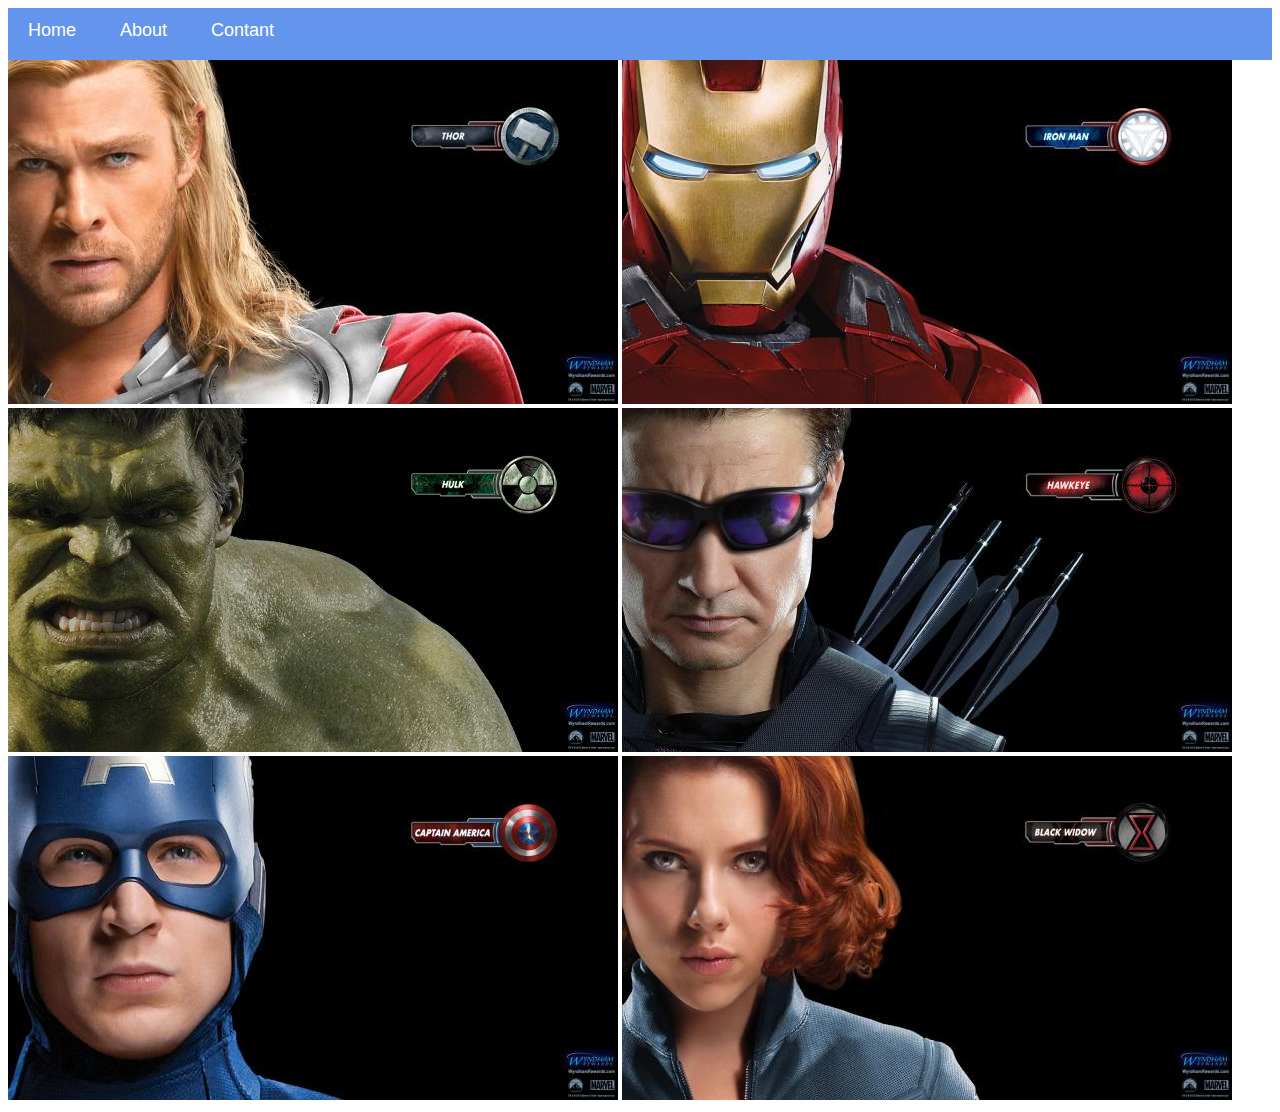
<file: index.html>
<!DOCTYPE html>
<html>
    <head>
        <link rel="stylesheet" href="style.css">
    </head>
    <body>
        <div id="menu">
            <a href="#">Home</a>
            <a href="about.html">About</a>
            <a href="contant.html">Contant</a>
        </div>
        <div class="gallary">
            <a href="avenger-1.html"><img src="images/avengers_01.jpg"/></a>
            <a href="avenger-2.html"><img src="images/avengers_02.jpg"/></a>
            <a href="avenger-3.html"><img src="images/avengers_03.jpg"/></a>
            <a href="avenger-4.html"><img src="images/avengers_04.jpg"/></a>
            <a href="avenger-5.html"><img src="images/avengers_05.jpg"/></a>
            <a href="avenger-6.html"><img src="images/avengers_06.jpg"/></a>
        </div>    
    </body>
</html>
</file>
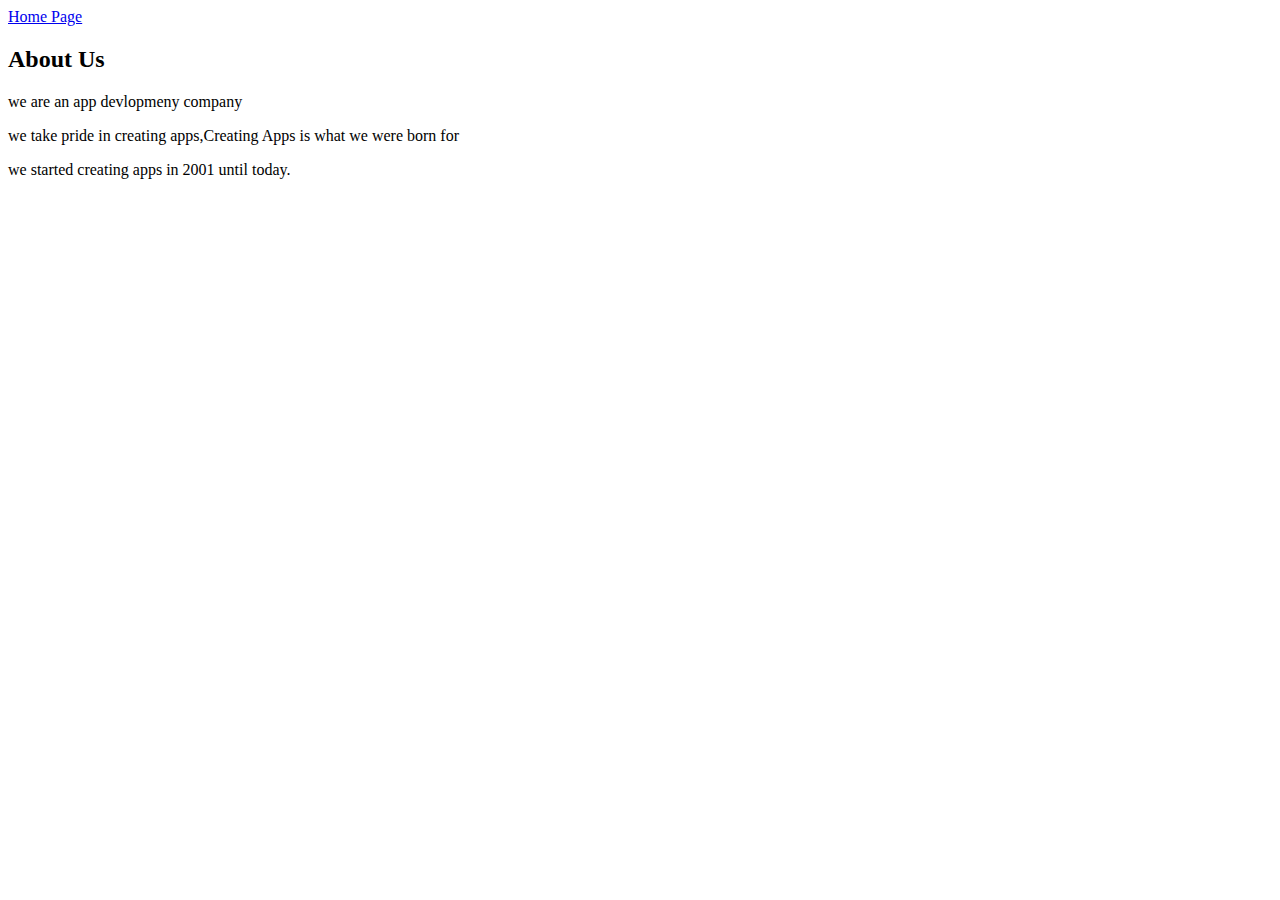
<file: about.html>
<!DOCTYPE html>
<html>
    <head>
        <link rel="stylesheet" href="style.css">
    </head>
    <body>
        <a href="index.html">Home Page</a>
        <h2>About Us</h2>
        <p>we are an app devlopmeny company</p>
        <p>we take pride in creating apps,Creating Apps is what we were born for</p>
        <p>we started creating apps in 2001 until today.</p>
    </body>
</html>
</file>
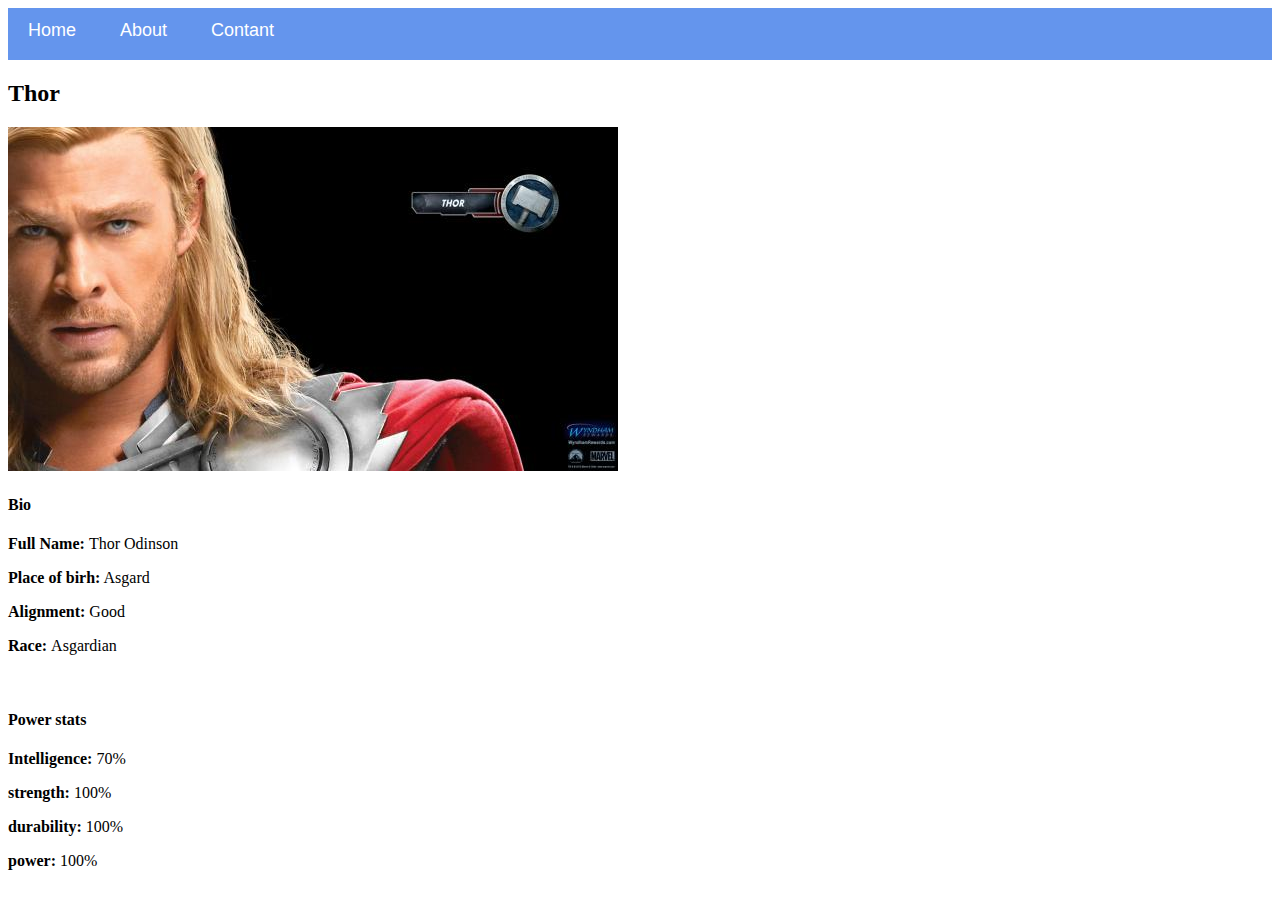
<file: avenger-1.html>
<!DOCTYPE html>
<html>
    <head>
        <link rel="stylesheet" href="style.css">
    </head>
    <body>
        <div id="menu">
            <a href="#">Home</a>
            <a href="about.html">About</a>
            <a href="contant.html">Contant</a>
        </div>
        <h2>Thor</h2>
        <div class="gallary">
            <img src="images/avengers_01.jpg"/>
        </div> 
        <h4>Bio</h4>  
        <p><b>Full Name: </b>Thor Odinson</p>
        <p><b>Place of birh:</b> Asgard</p>
        <p><b>Alignment: </b>Good</p>
        <p><b>Race: </b>Asgardian</p> 
        <br/>
        <h4>Power stats</h4>
        <p><b>Intelligence:</b> 70%</p>
        <p><b>strength:</b> 100%</p>
        <p><b>durability:</b> 100%</p>
        <p><b>power:</b> 100%</p>
    </body>
</html>
</file>
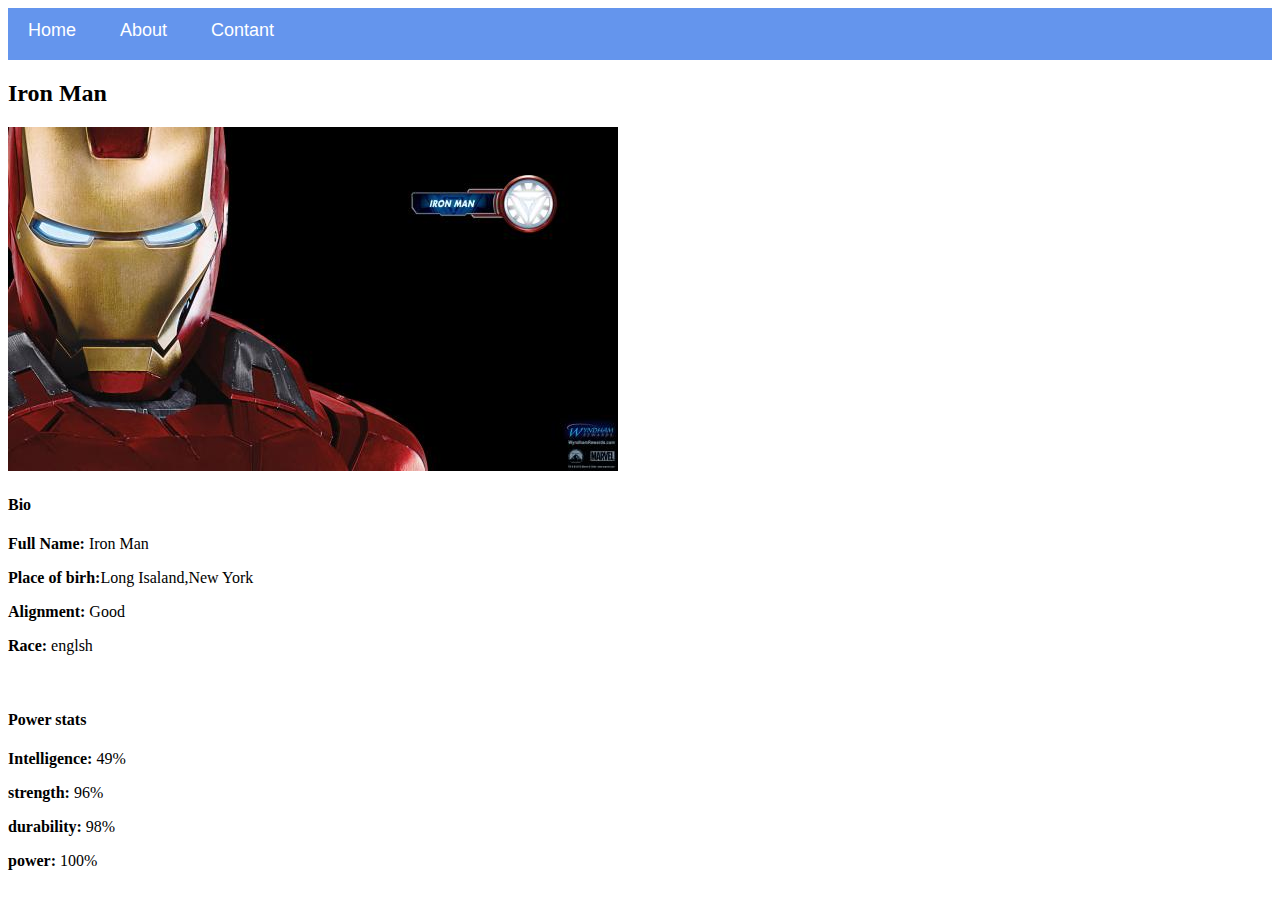
<file: avenger-2.html>
<!DOCTYPE html>
<html>
    <head>
        <link rel="stylesheet" href="style.css">
    </head>
    <body>
        <div id="menu">
            <a href="#">Home</a>
            <a href="about.html">About</a>
            <a href="contant.html">Contant</a>
        </div>
        <h2>Iron Man</h2>
        <div class="gallary">
            <img src="images/avengers_02.jpg"/>
        </div> 
        <h4>Bio</h4>  
        <p><b>Full Name: </b>Iron Man</p>
        <p><b>Place of birh:</b>Long Isaland,New York</p>
        <p><b>Alignment: </b>Good</p>
        <p><b>Race: </b>englsh</p> 
        <br/>
        <h4>Power stats</h4>
        <p><b>Intelligence:</b> 49%</p>
        <p><b>strength:</b> 96%</p>
        <p><b>durability:</b> 98%</p>
        <p><b>power:</b> 100%</p>
    </body>
</html>
</file>
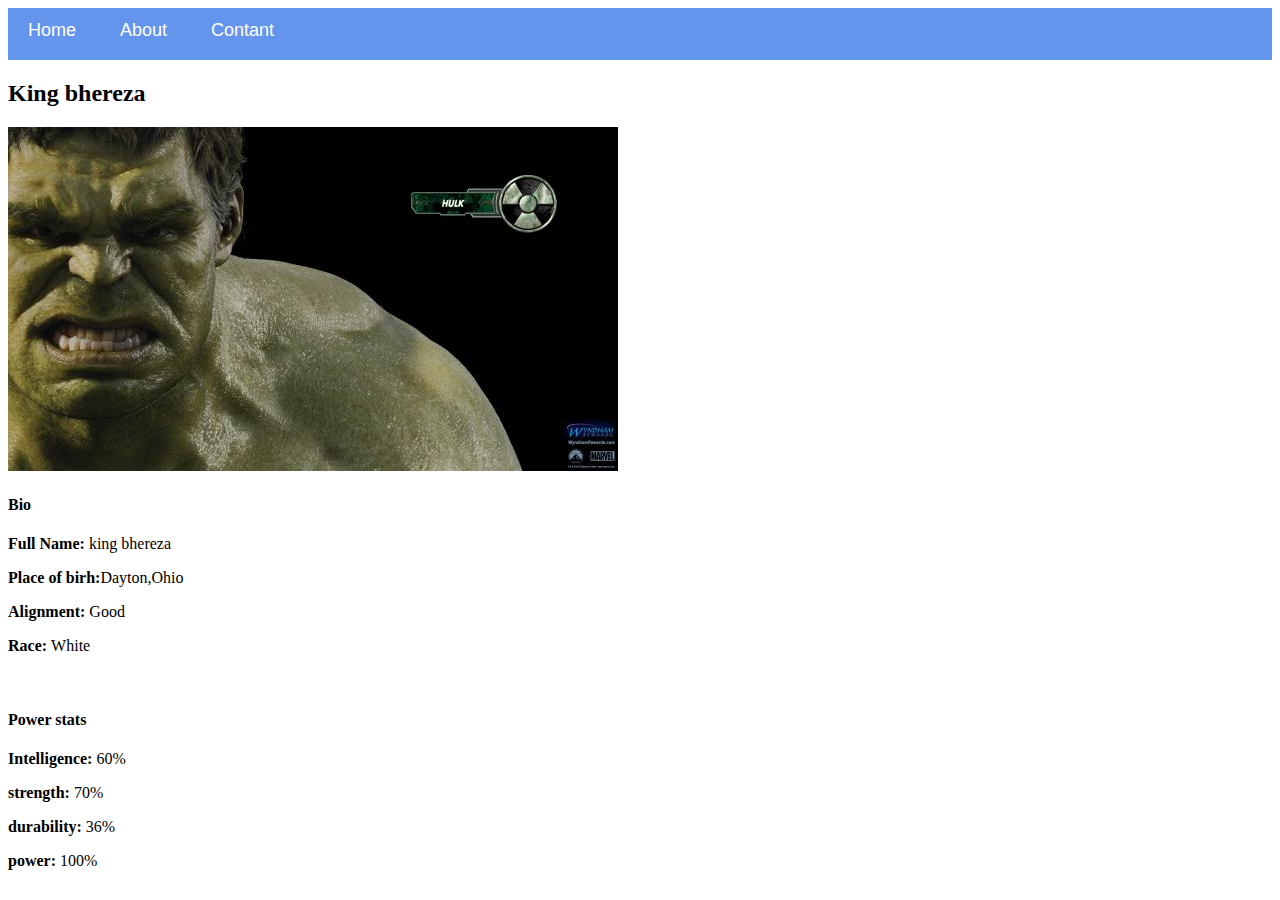
<file: avenger-3.html>
<!DOCTYPE html>
<html>
    <head>
        <link rel="stylesheet" href="style.css">
    </head>
    <body>
        <div id="menu">
            <a href="#">Home</a>
            <a href="about.html">About</a>
            <a href="contant.html">Contant</a>
        </div>
        <h2>King bhereza</h2>
        <div class="gallary">
            <img src="images/avengers_03.jpg"/>
        </div> 
        <h4>Bio</h4>  
        <p><b>Full Name: </b>king bhereza</p>
        <p><b>Place of birh:</b>Dayton,Ohio</p>
        <p><b>Alignment: </b>Good</p>
        <p><b>Race: </b>White</p> 
        <br/>
        <h4>Power stats</h4>
        <p><b>Intelligence:</b> 60%</p>
        <p><b>strength:</b> 70%</p>
        <p><b>durability:</b> 36%</p>
        <p><b>power:</b> 100%</p>
    </body>
</html>
</file>
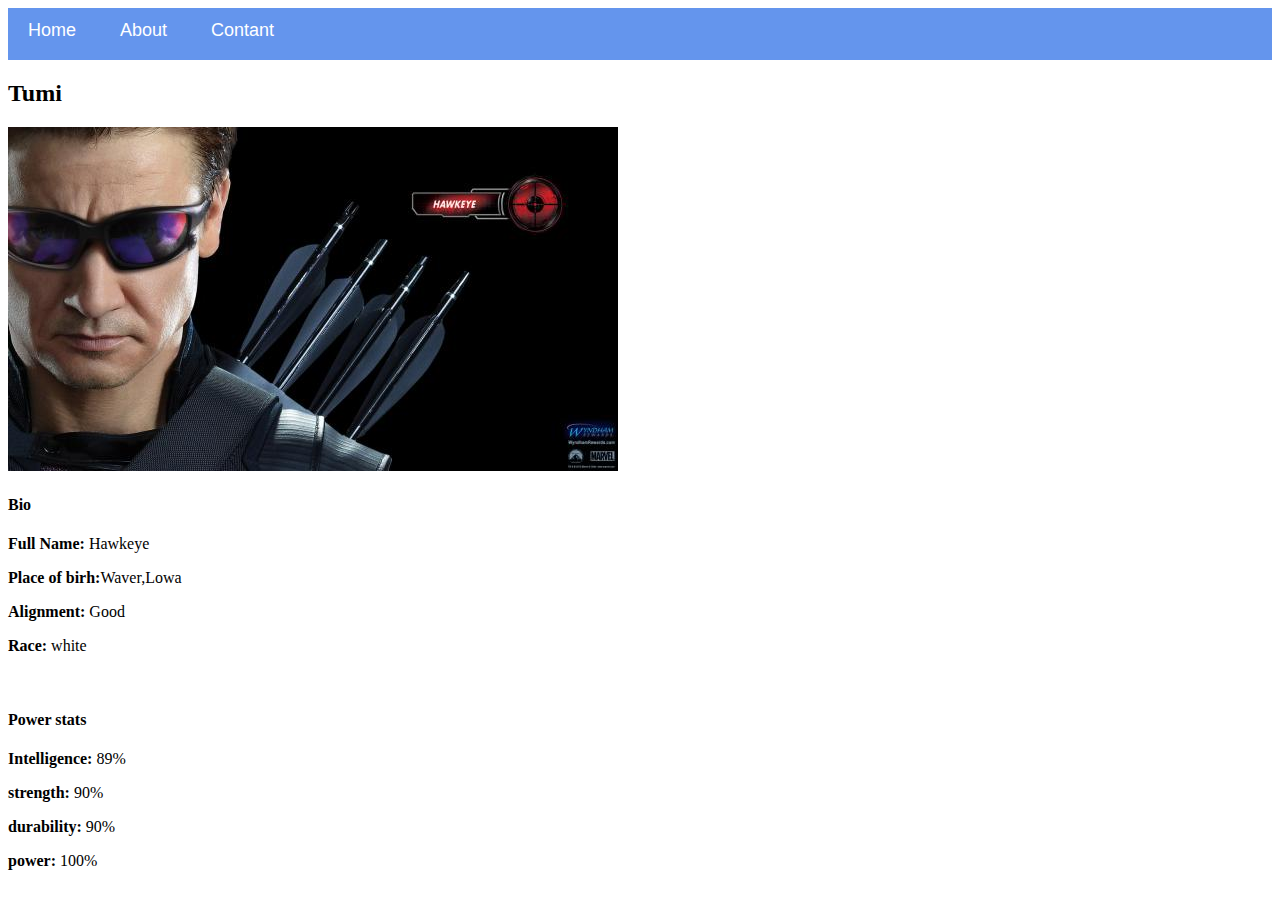
<file: avenger-4.html>
<!DOCTYPE html>
<html>
    <head>
        <link rel="stylesheet" href="style.css">
    </head>
    <body>
        <div id="menu">
            <a href="#">Home</a>
            <a href="about.html">About</a>
            <a href="contant.html">Contant</a>
        </div>
        <h2>Tumi</h2>
        <div class="gallary">
            <img src="images/avengers_04.jpg"/>
        </div> 
        <h4>Bio</h4>  
        <p><b>Full Name: </b>Hawkeye</p>
        <p><b>Place of birh:</b>Waver,Lowa</p>
        <p><b>Alignment: </b>Good</p>
        <p><b>Race: </b>white</p> 
        <br/>
        <h4>Power stats</h4>
        <p><b>Intelligence:</b> 89%</p>
        <p><b>strength:</b> 90%</p>
        <p><b>durability:</b> 90%</p>
        <p><b>power:</b> 100%</p>
    </body>
</html>
</file>
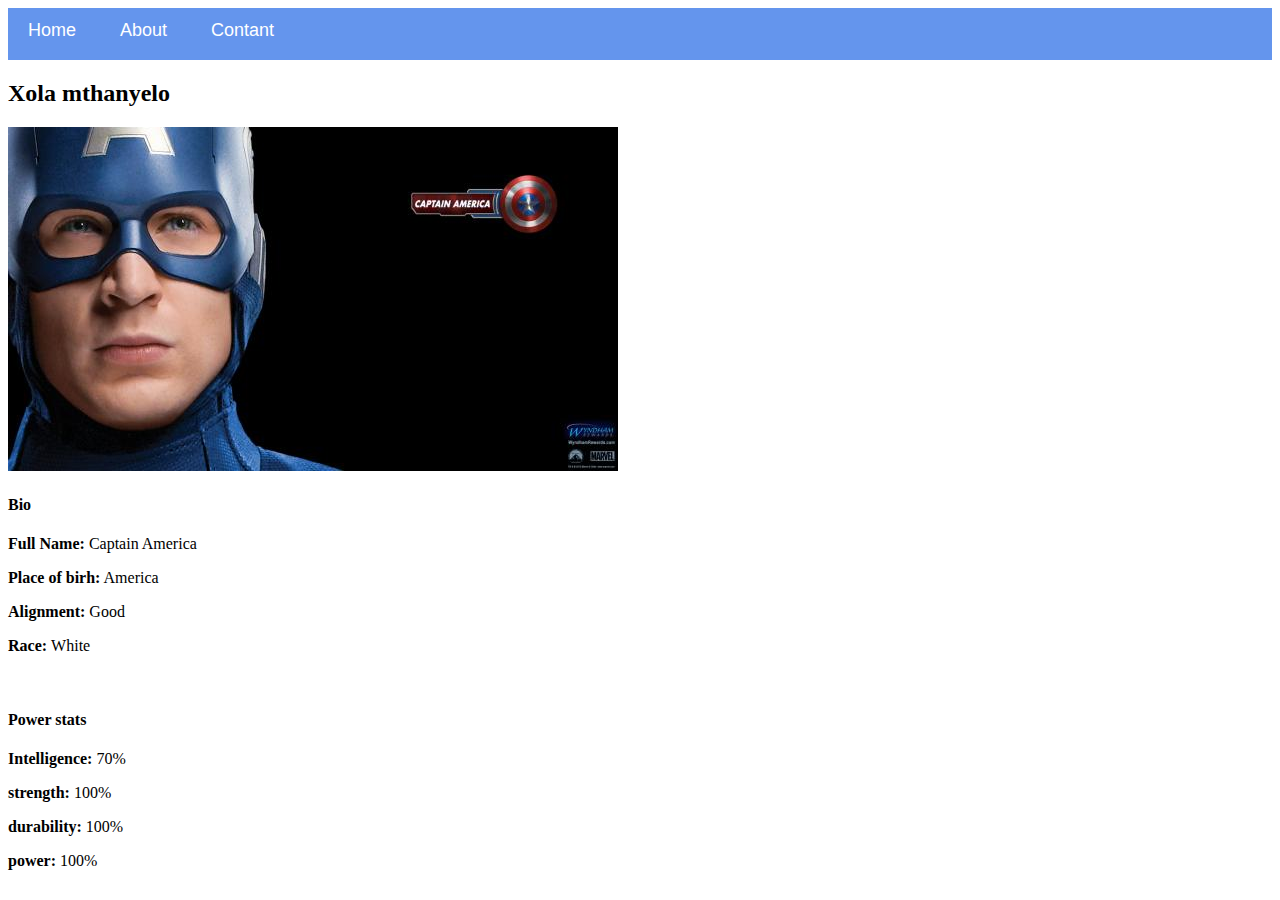
<file: avenger-5.html>
<!DOCTYPE html>
<html>
    <head>
        <link rel="stylesheet" href="style.css">
    </head>
    <body>
        <div id="menu">
            <a href="#">Home</a>
            <a href="about.html">About</a>
            <a href="contant.html">Contant</a>
        </div>
        <h2>Xola mthanyelo</h2>
        <div class="gallary">
            <img src="images/avengers_05.jpg"/>
        </div> 
        <h4>Bio</h4>  
        <p><b>Full Name: </b>Captain America</p>
        <p><b>Place of birh:</b> America</p>
        <p><b>Alignment: </b>Good</p>
        <p><b>Race: </b>White</p> 
        <br/>
        <h4>Power stats</h4>
        <p><b>Intelligence:</b> 70%</p>
        <p><b>strength:</b> 100%</p>
        <p><b>durability:</b> 100%</p>
        <p><b>power:</b> 100%</p>
    </body>
</html>
</file>
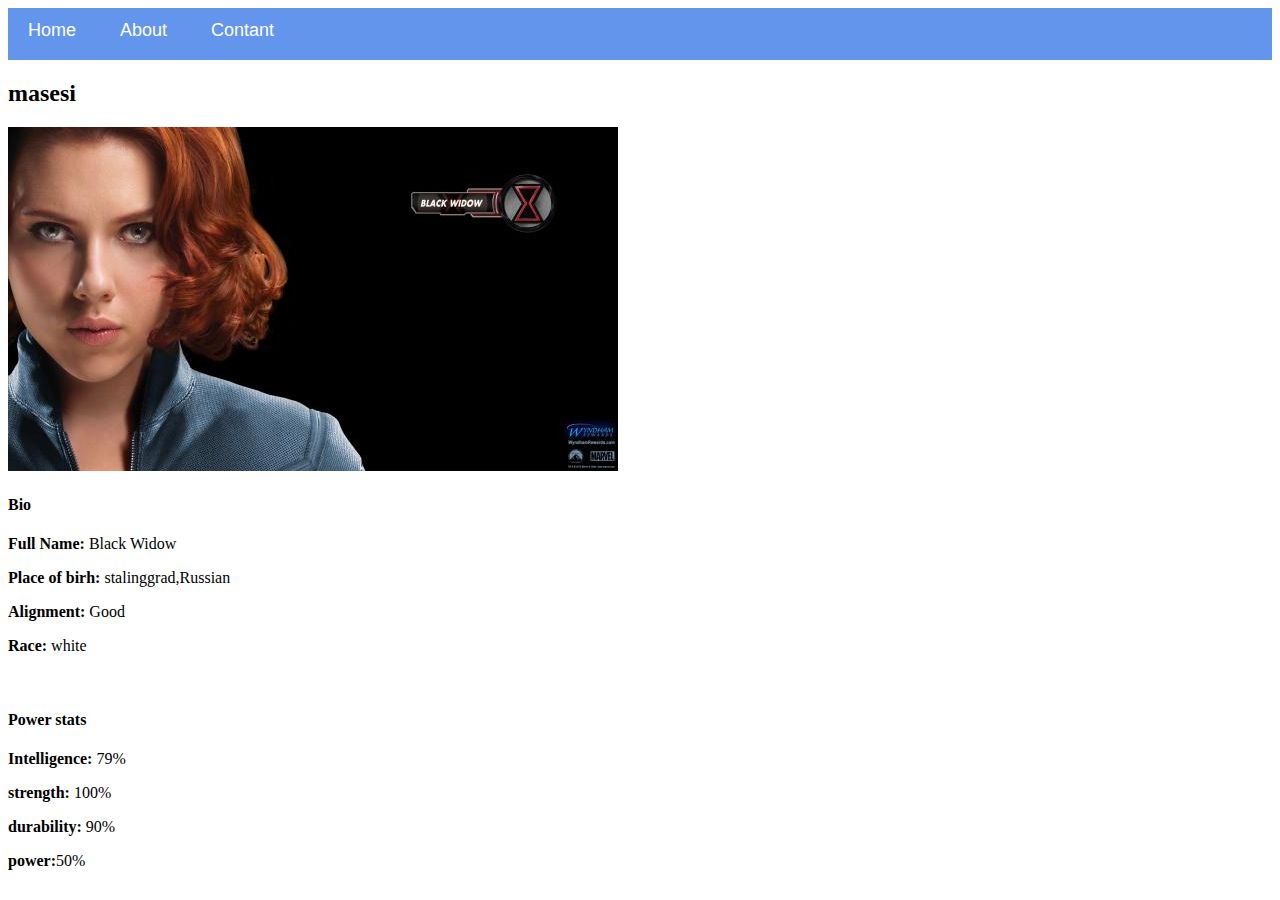
<file: avenger-6.html>
<!DOCTYPE html>
<html>
    <head>
        <link rel="stylesheet" href="style.css">
    </head>
    <body>
        <div id="menu">
            <a href="#">Home</a>
            <a href="about.html">About</a>
            <a href="contant.html">Contant</a>
        </div>
        <h2>masesi</h2>
        <div class="gallary">
            <img src="images/avengers_06.jpg"/>
        </div> 
        <h4>Bio</h4>  
        <p><b>Full Name: </b>Black Widow</p>
        <p><b>Place of birh:</b> stalinggrad,Russian</p>
        <p><b>Alignment: </b>Good</p>
        <p><b>Race: </b>white</p> 
        <br/>
        <h4>Power stats</h4>
        <p><b>Intelligence:</b> 79%</p>
        <p><b>strength:</b> 100%</p>
        <p><b>durability:</b> 90%</p>
        <p><b>power:</b>50%</p>
    </body>
</html>
</file>
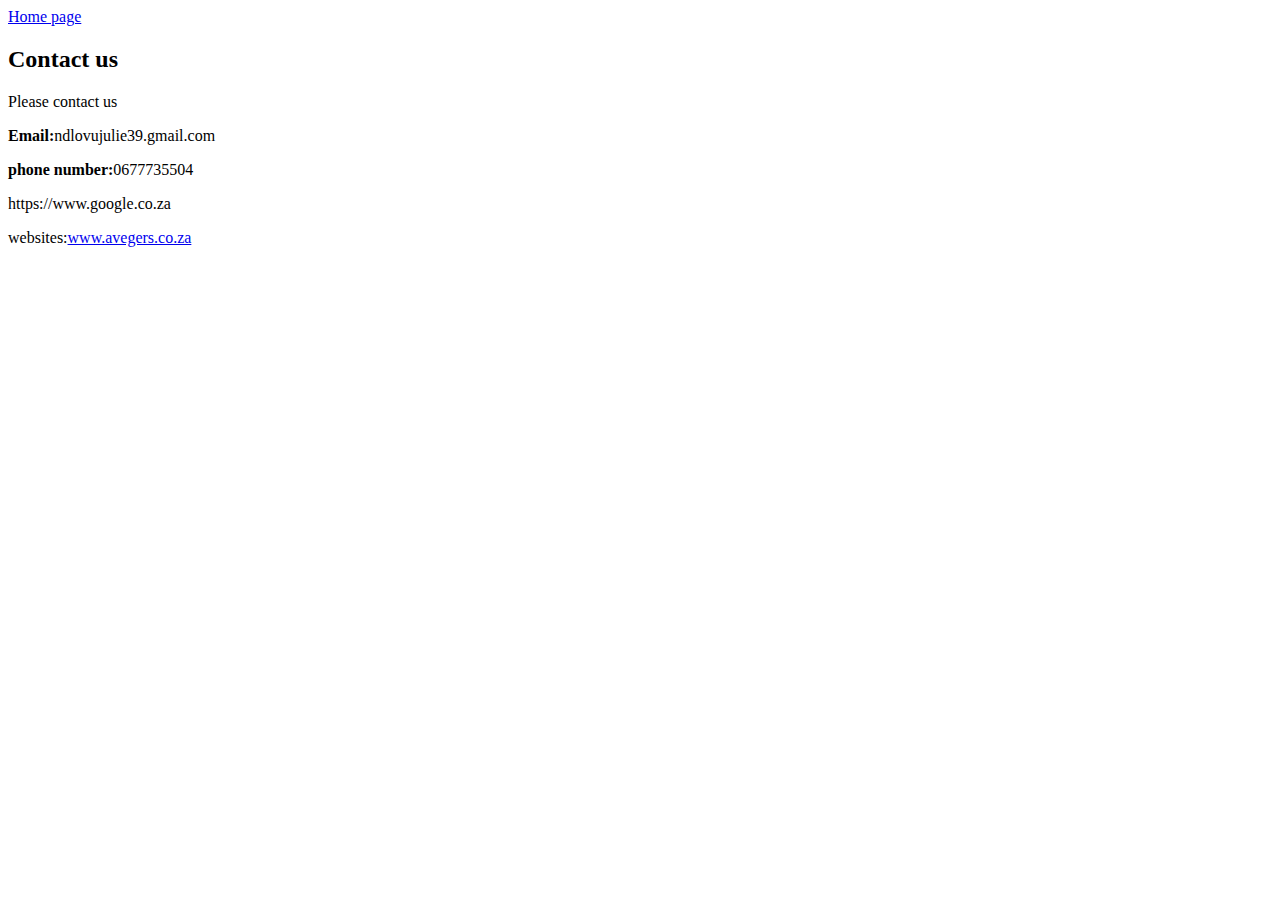
<file: contant.html>
<!DOCTYPE html>
<html>
    <head>
        <link rel="stylesheet" href="style.css">
    </head>
    <body>
        <a href="index.html"> Home page</a>
        <h2>Contact us</h2>
        <p>Please contact us</p>
        <p><b>Email:</b>ndlovujulie39.gmail.com</p>
        <p><b>phone number:</b>0677735504</p>
        <website:https>https://www.google.co.za</website:https>
        <p>websites:<A href="https://www.google.co.za">www.avegers.co.za</A></p>
        <br/>
        
    </body>
</html>
</file>
<file: style.css>
.gallery img{
    width: 100%;
}
#menu{
    width: 100%;
    height: 40px;
    background-color: cornflowerblue;
    padding-top: 12px;
}

#menu a{
    color: white;
    font-family: Arial, Helvetica, sans-serif;
    font-size: 18px;
    text-decoration: none;
    font-weight: 800px;

    padding-left: 20px;
    padding-right: 20px;

}

#menu a:hover{
    color: #5077bd
}
</file>
